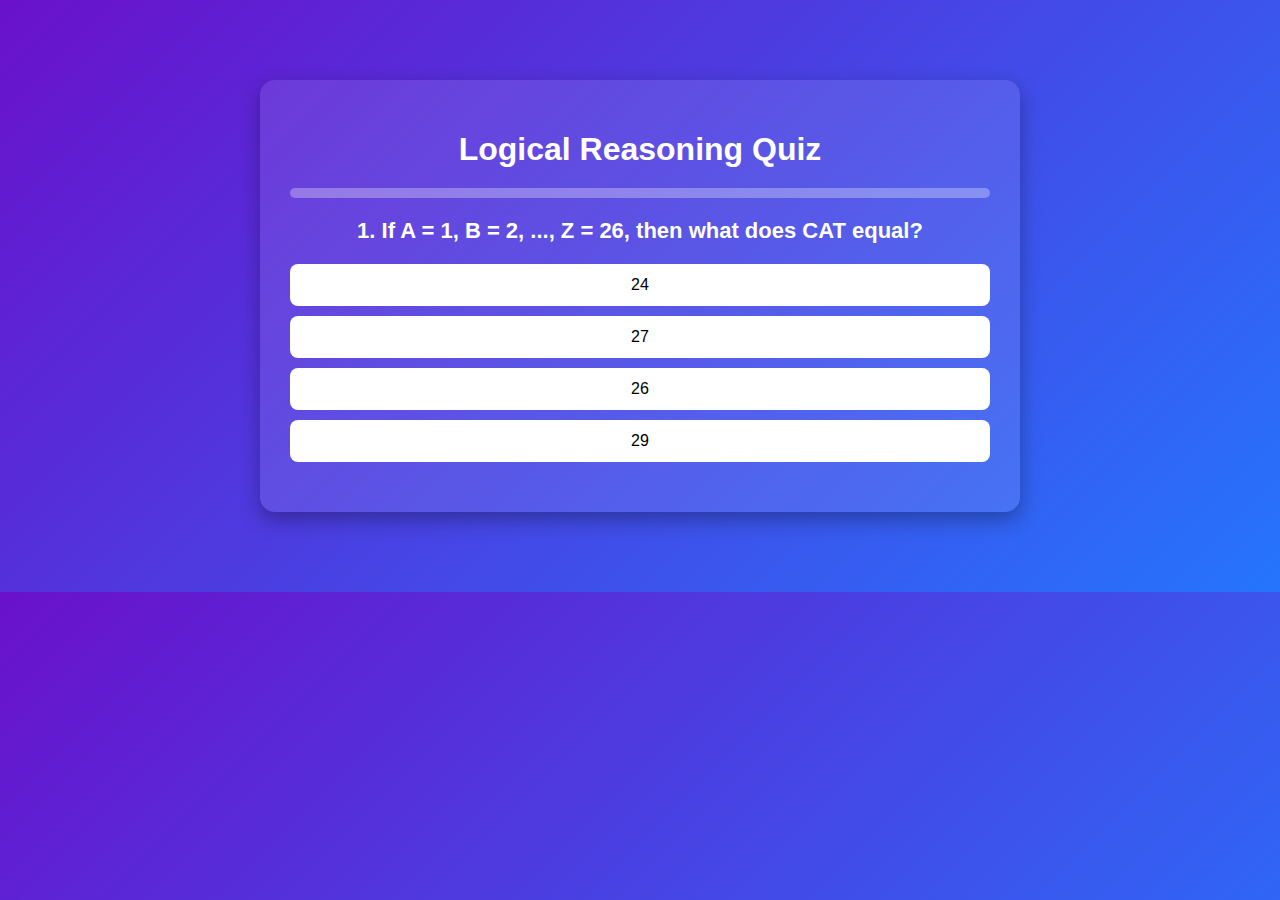
<file: index.html>
<!DOCTYPE html>
<html lang="en">
<head>
  <meta charset="UTF-8">
  <meta name="viewport" content="width=device-width, initial-scale=1.0">
  <title>Logical Reasoning Quiz</title>
  <link rel="stylesheet" href="style.css">
</head>
<body>
  <div class="quiz-container">
    <h1>Logical Reasoning Quiz</h1>
    <div id="progress"><div id="progress-bar"></div></div>
    <h2 id="question">Question text</h2>
    <div id="options"></div>
    <button id="next-btn">Next</button>
    <h3 id="score"></h3>
  </div>
  
  <script src="script.js"></script>
</body>
</html>
</file>
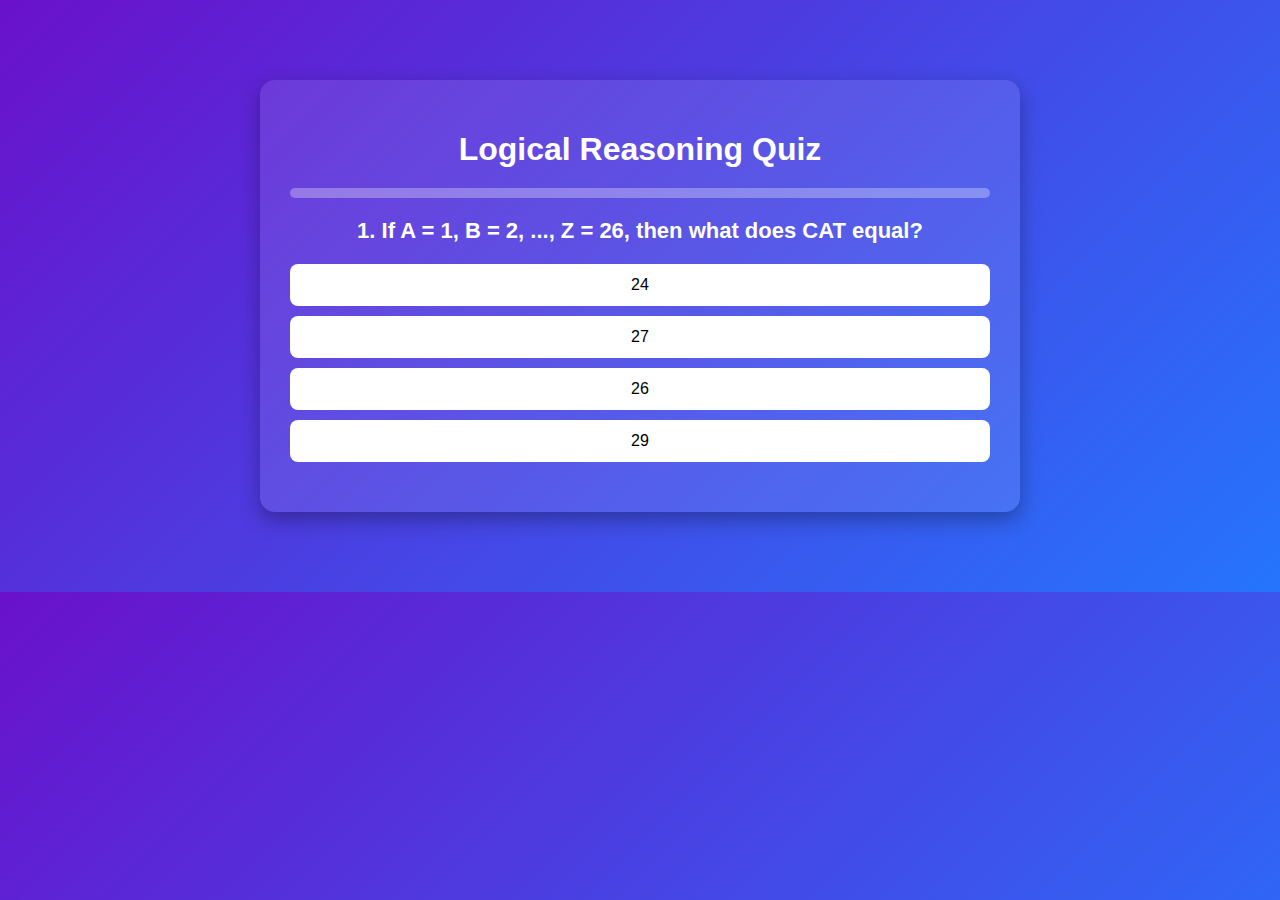
<file: logic.html>
<!DOCTYPE html>
<html lang="en">
<head>
  <meta charset="UTF-8">
  <meta name="viewport" content="width=device-width, initial-scale=1.0">
  <title>Logical Reasoning Quiz</title>
  <style>
    body {
      font-family: 'Poppins', sans-serif;
      text-align: center;
      background: linear-gradient(135deg, #6a11cb, #2575fc);
      color: white;
      margin: 0;
      padding: 0;
    }

    .quiz-container {
      max-width: 700px;
      margin: 80px auto;
      padding: 30px;
      background: rgba(255, 255, 255, 0.1);
      border-radius: 15px;
      box-shadow: 0 8px 20px rgba(0,0,0,0.3);
    }

    h1 { margin-bottom: 20px; }
    #question { font-size: 22px; margin: 20px 0; }

    .option {
      display: block;
      width: 100%;
      margin: 10px 0;
      padding: 12px;
      border: none;
      border-radius: 8px;
      background: white;
      color: black;
      font-size: 16px;
      cursor: pointer;
      transition: 0.3s;
    }

    .option:hover { background: #ffcc00; }
    .correct { background: #28a745 !important; color: white; }
    .wrong { background: #dc3545 !important; color: white; }

    #next-btn {
      margin-top: 20px;
      padding: 12px 25px;
      background: #ffcc00;
      color: black;
      font-size: 16px;
      font-weight: bold;
      border: none;
      border-radius: 8px;
      cursor: pointer;
      display: none;
    }

    #next-btn:hover { background: #ffaa00; }

    #progress { margin-top: 20px; height: 10px; width: 100%; background: rgba(255,255,255,0.3); border-radius: 5px; }
    #progress-bar { height: 10px; width: 0%; background: #ffcc00; border-radius: 5px; transition: width 0.3s; }

    #score { font-size: 20px; margin-top: 20px; font-weight: bold; }
  </style>
</head>
<body>
  <div class="quiz-container">
    <h1>Logical Reasoning Quiz</h1>
    <div id="progress"><div id="progress-bar"></div></div>
    <h2 id="question">Question text</h2>
    <div id="options"></div>
    <button id="next-btn">Next</button>
    <h3 id="score"></h3>
  </div>

  <script>
    const quizData = [
      { question: "1. If A = 1, B = 2, ..., Z = 26, then what does CAT equal?", options: ["24", "27", "26", "29"], answer: "24" },
      { question: "2. Find the odd one out: 2, 4, 8, 16, 34", options: ["4", "8", "16", "34"], answer: "34" },
      { question: "3. Which number should come next? 2, 4, 8, 16, ?", options: ["24", "30", "32", "36"], answer: "32" },
      { question: "4. Find the missing number: 3, 9, 27, ?", options: ["54", "72", "81", "99"], answer: "81" },
      { question: "5. Arrange the words in dictionary order: Mango, Apple, Banana, Grapes", options: ["Mango, Apple, Banana, Grapes", "Apple, Banana, Grapes, Mango", "Banana, Apple, Grapes, Mango", "Grapes, Mango, Apple, Banana"], answer: "Apple, Banana, Grapes, Mango" },
      { question: "6. Which word does NOT belong? Dog, Cat, Cow, Car", options: ["Dog", "Cat", "Cow", "Car"], answer: "Car" },
      { question: "7. If 5 + 3 = 28, 9 + 1 = 810, then 8 + 6 = ?", options: ["48", "86", "214", "96"], answer: "214" },
      { question: "8. A clock shows 3:15. What is the angle between hour and minute hand?", options: ["0°", "7.5°", "15°", "30°"], answer: "7.5°" },
      { question: "9. Ravi is taller than Sita but shorter than Mohan. Who is the tallest?", options: ["Ravi", "Sita", "Mohan", "Cannot Say"], answer: "Mohan" },
      { question: "10. What comes next? J, F, M, A, M, ?", options: ["N", "J", "A", "S"], answer: "J" },
      { question: "11. If 'FLOWER' is coded as 'EKNVDS', then 'GARDEN' is coded as?", options: ["FZQCDM", "FZRDEN", "HZSEFO", "FZQDZM"], answer: "FZQCDM" },
      { question: "12. In a row of 30 students, Ravi is 12th from the left. What is his position from the right?", options: ["17", "18", "19", "20"], answer: "19" },
      { question: "13. If 1=5, 2=25, 3=125, then 4=?", options: ["250", "525", "625", "725"], answer: "625" },
      { question: "14. Find the next term: 7, 14, 28, 56, ?", options: ["84", "100", "112", "128"], answer: "112" },
      { question: "15. Find the odd one: Square, Triangle, Rectangle, Circle", options: ["Square", "Triangle", "Rectangle", "Circle"], answer: "Circle" },
      { question: "16. Pointing to a man, Ravi said, 'He is the son of my grandfather’s only son.' Who is the man?", options: ["Brother", "Uncle", "Cousin", "Father"], answer: "Brother" },
      { question: "17. Which comes next? 2, 6, 12, 20, ?", options: ["28", "30", "32", "36"], answer: "30" },
      { question: "18. A train 100m long crosses a man in 5s. Speed of train?", options: ["10 m/s", "20 m/s", "25 m/s", "30 m/s"], answer: "20 m/s" },
      { question: "19. Choose the missing letter: B, D, G, K, P, ?", options: ["T", "U", "V", "W"], answer: "V" },
      { question: "20. Which number is missing? 11, 14, 17, 20, ?", options: ["21", "22", "23", "24"], answer: "23" }
    ];

    let current = 0, score = 0;
    const questionEl = document.getElementById("question");
    const optionsEl = document.getElementById("options");
    const nextBtn = document.getElementById("next-btn");
    const scoreEl = document.getElementById("score");
    const progressBar = document.getElementById("progress-bar");

    function loadQuestion() {
      nextBtn.style.display = "none";
      optionsEl.innerHTML = "";
      questionEl.innerText = quizData[current].question;

      quizData[current].options.forEach(option => {
        const btn = document.createElement("button");
        btn.innerText = option;
        btn.classList.add("option");
        btn.onclick = () => checkAnswer(btn, option);
        optionsEl.appendChild(btn);
      });

      progressBar.style.width = ((current) / quizData.length) * 100 + "%";
    }

    function checkAnswer(btn, selected) {
      const correct = quizData[current].answer;
      const optionBtns = document.querySelectorAll(".option");

      optionBtns.forEach(b => b.disabled = true);

      if (selected === correct) {
        btn.classList.add("correct");
        score++;
      } else {
        btn.classList.add("wrong");
        optionBtns.forEach(b => {
          if (b.innerText === correct) b.classList.add("correct");
        });
      }

      nextBtn.style.display = "inline-block";
    }

    nextBtn.onclick = () => {
      current++;
      if (current < quizData.length) {
        loadQuestion();
      } else {
        showResult();
      }
    };

    function showResult() {
      questionEl.innerText = "🎉 Quiz Finished!";
      optionsEl.innerHTML = "";
      nextBtn.style.display = "none";
      scoreEl.innerText = `Your Score: ${score} / ${quizData.length}`;
      progressBar.style.width = "100%";
    }

    loadQuestion();
  </script>
</body>
</html>
</file>
<file: style.css>
body {
  font-family: 'Poppins', sans-serif;
  text-align: center;
  background: linear-gradient(135deg, #6a11cb, #2575fc);
  color: white;
  margin: 0;
  padding: 0;
}

.quiz-container {
  max-width: 700px;
  margin: 80px auto;
  padding: 30px;
  background: rgba(255, 255, 255, 0.1);
  border-radius: 15px;
  box-shadow: 0 8px 20px rgba(0,0,0,0.3);
}

h1 { margin-bottom: 20px; }
#question { font-size: 22px; margin: 20px 0; }

.option {
  display: block;
  width: 100%;
  margin: 10px 0;
  padding: 12px;
  border: none;
  border-radius: 8px;
  background: white;
  color: black;
  font-size: 16px;
  cursor: pointer;
  transition: 0.3s;
}

.option:hover { background: #ffcc00; }
.correct { background: #28a745 !important; color: white; }
.wrong { background: #dc3545 !important; color: white; }

#next-btn {
  margin-top: 20px;
  padding: 12px 25px;
  background: #ffcc00;
  color: black;
  font-size: 16px;
  font-weight: bold;
  border: none;
  border-radius: 8px;
  cursor: pointer;
  display: none;
}

#next-btn:hover { background: #ffaa00; }

#progress {
  margin-top: 20px;
  height: 10px;
  width: 100%;
  background: rgba(255,255,255,0.3);
  border-radius: 5px;
}

#progress-bar {
  height: 10px;
  width: 0%;
  background: #ffcc00;
  border-radius: 5px;
  transition: width 0.3s;
}

#score {
  font-size: 20px;
  margin-top: 20px;
  font-weight: bold;
}
</file>
